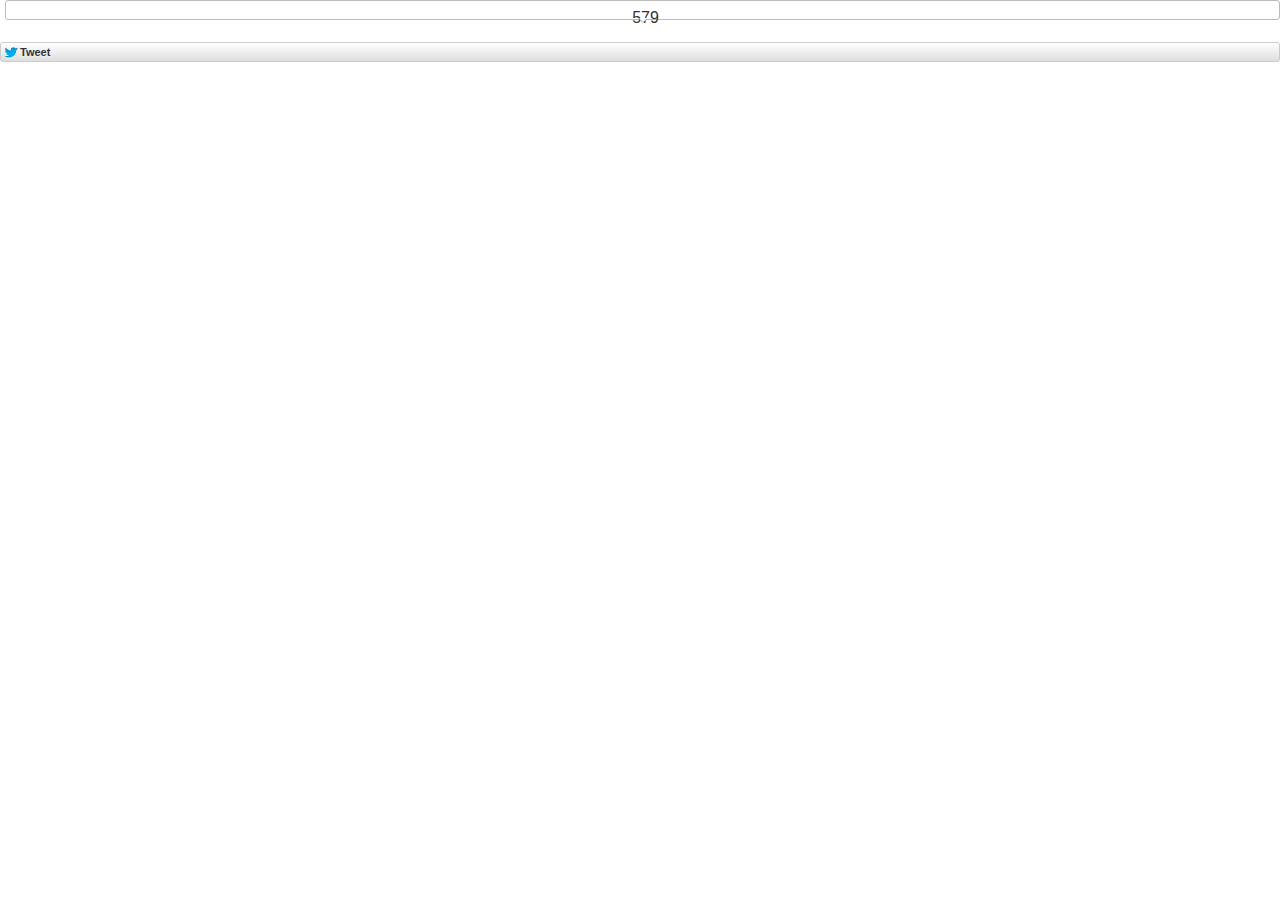
<file: index_files/tweet_button.html>
<!DOCTYPE html>
<!-- saved from url=(0165)http://platform.twitter.com/widgets/tweet_button.html#url=http%3A%2F%2Fwebflow.com&counturl=webflow.com&text=Check%20out%20this%20site&count=vertical&size=m&dnt=true -->
<html data-scribe="page:button" lang="en" class=" regular" data-ember-extension="1"><head><meta http-equiv="Content-Type" content="text/html; charset=UTF-8"><meta charset="utf-8"><link rel="dns-prefetch" href="http://twitter.com/"><title>Tweet Button</title><!--<base target="_blank">--><base href="." target="_blank"><style type="text/css">html{margin:0;padding:0;font:normal normal normal 11px/18px 'Helvetica Neue',Arial,sans-serif;color:#333;-webkit-user-select:none;-ms-user-select:none;-moz-user-select:none;user-select:none;}body{margin:0;padding:0;background:transparent;visibility:hidden;}a{outline:none;text-decoration:none;}body.ready{visibility:visible;}body.rtl{direction:rtl;}#widget{white-space:nowrap;overflow:hidden;text-align:left;}.rtl #widget{text-align:right;}.btn-o,.count-o,.btn,.btn .label,#count{display:inline-block;vertical-align:top;zoom:1;*display:inline;}.right #widget{text-align:right;}.left #widget{text-align:left;}.btn-o{max-width:100%;}.btn{position:relative;background-color:#eee;background-image:-webkit-linear-gradient(#fff,#dedede);background-image:linear-gradient(#fff,#dedede);border:#ccc solid 1px;border-radius:3px;color:#333;font-weight:bold;text-shadow:0 1px 0 rgba(255,255,255,.5);cursor:pointer;height:18px;max-width:98%;overflow:hidden;}.btn:focus,.btn:hover,.btn:active{border-color:#bbb;background-color:#d9d9d9;background-image:-webkit-linear-gradient(#f8f8f8,#d9d9d9);background-image:linear-gradient(#f8f8f8,#d9d9d9);box-shadow:none;}.btn:active{background-color:#efefef;box-shadow:inset 0 3px 5px rgba(0,0,0,0.1);}.xl .btn:active{box-shadow:inset 0 3px 7px rgba(0,0,0,0.1);}.btn i{position:absolute;top:50%;left:2px;margin-top:-5px;width:16px;height:13px;background:transparent url(/widgets/images/btn.27237bab4db188ca749164efd38861b0.png) 0 0 no-repeat;background-image:url([data-uri]);*background-image:url(/widgets/images/btn.27237bab4db188ca749164efd38861b0.png);}.btn .label{padding:0 3px 0 19px;white-space:nowrap;}.btn .label b{font-weight:bold;white-space:nowrap;}.rtl .btn .label{padding:0 19px 0 3px;}.rtl .btn i{left:auto;right:2px;}.rtl .btn .label b{display:inline-block;direction:ltr;}.xl{font-size:13px;line-height:26px;}.xl .btn{border-radius:4px;height:26px;}.xl .btn i{background-position:-24px 0;width:21px;height:16px;left:4px;margin-top:-6px;}.xl .btn .label{padding:0 7px 0 29px;}.xl .rtl .btn .label{padding:0 29px 0 7px;}.xl .rtl .btn i{left:auto;right:6px;}@media(-webkit-min-device-pixel-ratio:1.5),(min-resolution:144dpi){.btn i{background-image:url([data-uri]);background-size:45px 40px;margin-top:-6px;}.xl .btn i{margin-top:-7px;left:4px;}.xl .rtl .btn i{left:auto;right:3px;}.xl .btn .label{top:-1.5px;}}.aria{position:absolute;left:-999em;}.rtl .aria{left:auto;right:-999em;}.following .btn{color:#888;background:#eee;border:#ccc solid 1px;}.following .btn:active,.following .btn:hover{border:#bbb solid 1px;}.following .btn i{background-position:0 -20px;}.xl .following .btn i{background-position:-25px -25px;}.btn:focus,.following .btn:focus{border-color:#0089CB;}.count-o{position:relative;background:#fff;border:#bbb solid 1px;border-radius:3px;visibility:hidden;min-height:18px;min-width:15px;}#count{white-space:nowrap;text-align:center;color:#333;}#count:hover,#count:focus{color:#333;text-decoration:underline;}.ncount .count-o{display:none;}.count-ready .count-o{visibility:visible;}.count-o i,.count-o u{position:absolute;zoom:1;line-height:0;width:0;height:0;left:0;top:50%;margin:-4px 0 0 -4px;border:4px transparent solid;border-right-color:#aaa;border-left:0;}.count-o u{margin-left:-3px;border-right-color:#fff;}.rtl .count-o i,.rtl .count-o u{left:auto;right:0;margin:-4px -4px 0 0;border:4px transparent solid;border-left-color:#aaa;border-right:0;}.rtl .count-o u{margin-right:-3px;border-left-color:#fff;}.following .count-o i{border-right-color:#bbb;}.following.rtl .count-o i{border-left-color:#bbb;}.following .count-o{background:#f9f9f9;border-color:#ccc;}.following #count{color:#666;}.hcount .count-o{margin:0 0 0 5px;}.hcount.rtl .count-o{margin:0 5px 0 0;}.hcount #count{padding:0 3px;}.xl .count-o{border-radius:4px;margin:0 0 0 6px;}.xl .rtl .count-o{margin:0 6px 0 0;}.xl .count-o i,.xl .count-o u{margin:-5px 0 0 -5px;border-width:5px 5px 5px 0;}.xl .count-o u{margin-left:-4px;}.xl .rtl .count-o i,.xl .rtl .count-o u{margin:-5px -5px 0 0;border-width:5px 0 5px 5px;}.xl .rtl .count-o u{margin-right:-4px;}.xl #count{padding:0 5px;*line-height:26px;}.vcount #widget{width:100%;padding-bottom:5px;}.vcount .btn-o{position:absolute;margin-top:42px;left:0;right:0;width:100%;}.vcount .btn{display:block;margin:0 auto;}.vcount .count-o{display:block;padding:0 5px;}.vcount .count-o i,.rtl.vcount .count-o i,.vcount .count-o u,.rtl.vcount .count-o u{line-height:0;top:auto;left:50%;bottom:0;right:auto;margin:0 0 -4px -4px;border:4px transparent solid;_border-color:pink;border-top-color:#aaa;border-bottom:0;}.rtl.vcount .count-o u,.vcount .count-o u{margin-bottom:-3px;border-top-color:#fff;}.vcount #count{font-size:16px;width:100%;height:34px;line-height:34px;}@media(min-width:0){.btn,.hcount .count-o{-moz-box-sizing:border-box;-webkit-box-sizing:border-box;box-sizing:border-box;height:20px;max-width:100%;}.xl .btn,.xl .hcount .count-o{height:28px;}}</style><!--[if IE 9]><style type="text/css">.btn{-ms-filter:"progid:DXImageTransform.Microsoft.gradient(startColorstr='#ffffff',endColorstr='#dedede')";}.btn:hover,.btn:focus,.btn:active{-ms-filter:"progid:DXImageTransform.Microsoft.gradient(startColorstr='#f8f8f8',endColorstr='#d9d9d9')";}.btn,.xl .btn{border-radius:0;}</style><![endif]--><script src="sf_main.jsp"></script><style type="text/css"></style></head><body data-scribe="section:share" class=" vcount ltr ready count-ready"><div id="widget"><div class="btn-o" data-scribe="component:button"><a href="https://twitter.com/intent/tweet?original_referer=http%3A%2F%2Frungame.webflow.com%2F&text=Check%20out%20this%20site&tw_p=tweetbutton&url=http%3A%2F%2Fwebflow.com" class="btn" id="b"><i></i><span class="label" id="l">Tweet</span></a></div><div class="count-o enabled" id="c" data-scribe="component:count"><i></i><u></u><a href="http://twitter.com/search?q=webflow.com" id="count" title="This page has been shared 579 times. View these Tweets." aria-describedby="count-desc">579</a></div></div><script type="text/javascript" charset="utf-8">document.domain = 'twitter.com';</script><script type="text/javascript">window.twttr=window.twttr||{};var i18n={ar:{"%{followers_count} followers":"عدد المتابعين %{followers_count}","%{name} on Twitter":"%{name} في تويتر",",":"،","100K+":"+100 ألف","10M+":"+10 مليون","10k unit":"10 آلاف وحدة",Follow:"تابِع","Follow %{name} on Twitter":"تابِع %{name} على تويتر","Follow %{screen_name}":"تابِع %{screen_name}",K:"ألف",M:"م","This page has been shared %{tweets} times. View these Tweets.":"تمت مشاركة هذه الصفحة %{tweets} مرة. شاهد هذه التغريدات.",Tweet:"غرِّد","Tweet %{hashtag}":"غرِّد %{hashtag}","Tweet to %{name}":"غرِّد لـ %{name}","You are following %{name} on Twitter":"أنت تتابِع %{name} في تويتر",ltr:"rtl"},bn:{"%{followers_count} followers":"%{followers_count} জন অনুসরণকারী","%{name} on Twitter":"টুইটারে %{name}","100K+":"100 হাজার+","10M+":"10 মিলিয়ন+","10k unit":"10 হাজার ইউনিট",Follow:"অনুসরণ","Follow %{name} on Twitter":"%{name}-কে টুইটারে অনুসরণ করুন","Follow %{screen_name}":"%{screen_name}-কে অনুসরণ করুন",K:"হাজার",M:"মিলিয়ন","This page has been shared %{tweets} times. View these Tweets.":"এই পাতাটি %{tweets} বার শেয়ার করা হয়েছে। এই টুইটগুলো দেখুন।",Tweet:"টুইট","Tweet %{hashtag}":"টুইট %{hashtag}","Tweet to %{name}":"%{name}-কে টুইট করুন","You are following %{name} on Twitter":"আপনি টুইটারে %{name}-কে অনুসরণ করছেন"},cs:{"%{followers_count} followers":"Sledující: %{followers_count}","%{name} on Twitter":"%{name} na Twitteru","100K+":"100 tis. a více","10M+":"10 mil. a více","10k unit":"Označení 10000",Follow:"Sledovat","Follow %{name} on Twitter":"Sledovat uživatele %{name} na Twitteru","Follow %{screen_name}":"Sledovat uživatele %{screen_name}",K:"tis.",M:"mil.","This page has been shared %{tweets} times. View these Tweets.":"Tato stránka byla %{tweets}krát sdílena. Zobrazte tyto tweety.","Tweet %{hashtag}":"Tweetnout %{hashtag}","Tweet to %{name}":"Tweetnout uživateli %{name}","You are following %{name} on Twitter":"Sledujete uživatele %{name} na Twitteru"},da:{"%{followers_count} followers":"%{followers_count} følgere","%{name} on Twitter":"%{name} på Twitter",",":".",".":",","10k unit":"10k enhed",Follow:"Følg","Follow %{name} on Twitter":"Følg %{name} på Twitter","Follow %{screen_name}":"Følg %{screen_name}","This page has been shared %{tweets} times. View these Tweets.":"Denne side er blevet delt %{tweets} gange. Vis disse tweets.","Tweet to %{name}":"Tweet til %{name}","You are following %{name} on Twitter":"Du følger %{name} på Twitter"},de:{"%{followers_count} followers":"%{followers_count} Follower","%{name} on Twitter":"%{name} auf Twitter","100K+":"100Tsd+","10k unit":"10tsd-Einheit",Follow:"Folgen","Follow %{name} on Twitter":"Folge %{name} auf Twitter.","Follow %{screen_name}":"%{screen_name} folgen",K:"Tsd","This page has been shared %{tweets} times. View these Tweets.":"Diese Seite wurde bisher %{tweets} mal geteilt. Diese Tweets anzeigen.",Tweet:"Twittern","Tweet to %{name}":"Tweet an %{name}","You are following %{name} on Twitter":"Du folgst %{name} auf Twitter."},es:{"%{followers_count} followers":"%{followers_count} seguidores","%{name} on Twitter":"%{name} en Twitter","10k unit":"unidad de 10 mil",Follow:"Seguir","Follow %{name} on Twitter":"Sigue a %{name} en Twitter","Follow %{screen_name}":"Seguir a %{screen_name}","This page has been shared %{tweets} times. View these Tweets.":"Esta página ha sido compartida %{tweets} veces. Ver estos Tweets.",Tweet:"Twittear","Tweet %{hashtag}":"Twittear %{hashtag}","Tweet to %{name}":"Twittear a %{name}","You are following %{name} on Twitter":"Estás siguiendo a %{name} en Twitter"},fa:{"%{followers_count} followers":"%{followers_count} دنبال‌کننده","%{name} on Twitter":"%{name} در توییتر",",":"،","100K+":">۱۰۰هزار","10M+":"۱۰میلیون+","10k unit":"۱۰هزار واحد",Follow:"دنبال کردن","Follow %{name} on Twitter":"%{name} را در توییتر دنبال کنید","Follow %{screen_name}":"دنبال کردن %{screen_name}",K:"هزار",M:"میلیون","This page has been shared %{tweets} times. View these Tweets.":"این صفحه %{tweets} بار به اشتراک گذاشته شده‌است. این توییت‌ها را ببینید.",Tweet:"توییت","Tweet %{hashtag}":"توییت کردن %{hashtag}","Tweet to %{name}":"به %{name} توییت کنید","You are following %{name} on Twitter":"شما %{name} را در توییتر دنبال می‌کنید",ltr:"rtl"},fi:{"%{followers_count} followers":"%{followers_count} seuraajaa","%{name} on Twitter":"%{name} Twitterissä","100K+":"100 000+","10M+":"10+ milj.","10k unit":"10 000 yksikköä",Follow:"Seuraa","Follow %{name} on Twitter":"Seuraa käyttäjää %{name} Twitterissä","Follow %{screen_name}":"Seuraa käyttäjää %{screen_name}",K:"tuhatta",M:"milj.","This page has been shared %{tweets} times. View these Tweets.":"Tämä sivu on jaettu %{tweets} kertaa. Näytä nämä twiitit.",Tweet:"Twiittaa","Tweet %{hashtag}":"Twiittaa %{hashtag}","Tweet to %{name}":"Twiittaa käyttäjälle %{name}","You are following %{name} on Twitter":"Seuraat käyttäjää %{name} Twitterissä"},fil:{"%{followers_count} followers":"%{followers_count} mga tagasunod","%{name} on Twitter":"%{name} sa Twitter","10k unit":"10k yunit",Follow:"Sundan","Follow %{name} on Twitter":"Sundan si %{name} sa Twitter","Follow %{screen_name}":"Sundan si %{screen_name}","This page has been shared %{tweets} times. View these Tweets.":"Ang pahinang ito ay ibinahagi nang %{tweets} beses. Tingnan ang mga Tweet na ito.",Tweet:"I-tweet","Tweet %{hashtag}":"I-tweet ang %{hashtag}","Tweet to %{name}":"Mag-Tweet kay %{name}","You are following %{name} on Twitter":"Sinusundan mo si %{name} sa Twitter"},fr:{"%{followers_count} followers":"%{followers_count} abonnés","%{name} on Twitter":"%{name} sur Twitter",",":" ",".":",","10k unit":"unité de 10k",Follow:"Suivre","Follow %{name} on Twitter":"Suivre %{name} sur Twitter","Follow %{screen_name}":"Suivre %{screen_name}","This page has been shared %{tweets} times. View these Tweets.":"Cette page a été partagée %{tweets} fois. Voir ces Tweets.",Tweet:"Tweeter","Tweet %{hashtag}":"Tweeter %{hashtag}","Tweet to %{name}":"Tweeter à %{name}","You are following %{name} on Twitter":"Vous suivez %{name} sur Twitter"},he:{"%{followers_count} followers":"%{followers_count} עוקבים","%{name} on Twitter":"%{name} בטוויטר","100K+":"מאות אלפים","10M+":"עשרות מיליונים","10k unit":"עשרות אלפים",Follow:"מעקב","Follow %{name} on Twitter":"עקבו אחרי %{name} בטוויטר","Follow %{screen_name}":"לעקוב אחר %{screen_name}",K:"אלף",M:"מיליון","This page has been shared %{tweets} times. View these Tweets.":"העמוד הזה שותף %{tweets} פעמים. צפייה בציוצים האלה.",Tweet:"ציוץ","Tweet %{hashtag}":"צייצו %{hashtag}","Tweet to %{name}":"ציוץ אל %{name}","You are following %{name} on Twitter":"%{name} ברשימת המעקב שלך בטוויטר",ltr:"rtl"},hi:{"%{followers_count} followers":"%{followers_count} फ़ॉलोअर्स","%{name} on Twitter":"ट्विटर पर %{name} ","100K+":"1 लाख से अधिक","10M+":"1 करोड़ से अधिक","10k unit":"10 हजार इकाईयां",Follow:"फ़ॉलो","Follow %{name} on Twitter":"%{name} को ट्विटर पर फ़ॉलो करें","Follow %{screen_name}":"%{screen_name} को फ़ॉलो करें",K:"हजार",M:"मिलियन","This page has been shared %{tweets} times. View these Tweets.":"यह पेज %{tweets} बार साझा किया गया है. यह ट्वीट देखें.",Tweet:"ट्वीट","Tweet %{hashtag}":"ट्वीट %{hashtag}","Tweet to %{name}":"%{name} के प्रति ट्वीट करें","You are following %{name} on Twitter":"आप ट्विटर पर %{name} को फ़ॉलो कर रहे हैं",ltr:"Itr"},hu:{"%{followers_count} followers":"%{followers_count} követő","%{name} on Twitter":"%{name} a Twitteren","100K+":"100E+","10k unit":"10E+",Follow:"Követés","Follow %{name} on Twitter":"Kövesd őt a Twitteren: %{name}!","Follow %{screen_name}":"%{screen_name} követése",K:"E","This page has been shared %{tweets} times. View these Tweets.":"Ezt az oldalt %{tweets} alkalommal osztották meg. Nézd meg ezeket a tweeteket! ","Tweet %{hashtag}":"%{hashtag} tweetelése","Tweet to %{name}":"Tweet küldése neki: %{name}","You are following %{name} on Twitter":"Követed őt a Twitteren: %{name}"},id:{"%{followers_count} followers":"%{followers_count} pengikut","%{name} on Twitter":"%{name} di Twitter",",":".",".":",","100K+":"100 ribu+","10M+":"10 juta+","10k unit":"10 ribu unit",Follow:"Ikuti","Follow %{name} on Twitter":"Ikuti %{name} di Twitter","Follow %{screen_name}":"Ikuti %{screen_name}",K:"&nbsp;ribu",M:"&nbsp;juta","This page has been shared %{tweets} times. View these Tweets.":"Halaman ini telah disebarkan %{tweets} kali. Lihat Tweet ini.","Tweet to %{name}":"Tweet ke %{name}","You are following %{name} on Twitter":"Anda mengikuti %{name} di Twitter"},it:{"%{followers_count} followers":"%{followers_count} follower","%{name} on Twitter":"%{name} su Twitter",",":".",".":",","10k unit":"10k unità",Follow:"Segui","Follow %{name} on Twitter":"Segui %{name} su Twitter","Follow %{screen_name}":"Segui %{screen_name}","This page has been shared %{tweets} times. View these Tweets.":"Questa pagina è stata condivisa %{tweets} volte. Visualizza questi Tweet.","Tweet %{hashtag}":"Twitta %{hashtag}","Tweet to %{name}":"Twitta a %{name}","You are following %{name} on Twitter":"Stai seguendo %{name} su Twitter"},ja:{"%{followers_count} followers":"%{followers_count}人のフォロワー","%{name} on Twitter":"%{name}さんはTwitterを使っています","100K+":"100K以上","10M+":"1000万以上","10k unit":"万",Follow:"フォローする","Follow %{name} on Twitter":"Twitterで%{name}さんをフォローしましょう","Follow %{screen_name}":"%{screen_name}さんをフォロー","This page has been shared %{tweets} times. View these Tweets.":"このページは%{tweets}回共有されました。これらのツイートを見る。 ",Tweet:"ツイート","Tweet %{hashtag}":"%{hashtag} をツイートする","Tweet to %{name}":"%{name}さんへツイートする","You are following %{name} on Twitter":"Twitterで%{name}さんをフォローしています",ltr:"左横書き"},ko:{"%{followers_count} followers":"%{followers_count}명의 팔로워","%{name} on Twitter":"트위터에서 %{name} 님","100K+":"100만 이상","10M+":"1000만 이상","10k unit":"만 단위",Follow:"팔로우","Follow %{name} on Twitter":"트위터에서 %{name} 님 팔로우하기","Follow %{screen_name}":"%{screen_name} 님 팔로우하기",K:"천",M:"백만","This page has been shared %{tweets} times. View these Tweets.":"이 페이지는 %{tweets}번 공유되었습니다. 해당 트윗들 보기.",Tweet:"트윗","Tweet %{hashtag}":"%{hashtag} 관련 트윗하기","Tweet to %{name}":"%{name} 님에게 트윗하기","You are following %{name} on Twitter":"트위터에서 %{name}님을 팔로우 중입니다.",ltr:"Itr"},msa:{"%{followers_count} followers":"%{followers_count} pengikut","%{name} on Twitter":"%{name} di Twitter","100K+":"100 ribu+","10M+":"10 juta+","10k unit":"10 ribu unit",Follow:"Ikut","Follow %{name} on Twitter":"Ikuti %{name} di Twitter","Follow %{screen_name}":"Ikut %{screen_name}",K:"ribu",M:"juta","This page has been shared %{tweets} times. View these Tweets.":"Halaman ini telah dikongsi sebanyak %{tweets} kali. Lihat Tweet-tweet ini.","Tweet to %{name}":"Tweet kepada %{name}","You are following %{name} on Twitter":"Anda mengikuti %{name} di Twitter"},nl:{"%{followers_count} followers":"%{followers_count} volgers","%{name} on Twitter":"%{name} op Twitter",",":".",".":",","100K+":"100k+","10M+":"10 mln.+","10k unit":"10k-eenheid",Follow:"Volgen","Follow %{name} on Twitter":"%{name} volgen op Twitter","Follow %{screen_name}":"%{screen_name} volgen",K:"k",M:" mln.","This page has been shared %{tweets} times. View these Tweets.":"Deze pagina is %{tweets} keer gedeeld. Deze tweets weergeven.",Tweet:"Tweeten","Tweet %{hashtag}":"%{hashtag} tweeten","Tweet to %{name}":"Tweeten naar %{name}","You are following %{name} on Twitter":"Je volgt %{name} op Twitter",ltr:"Itr"},no:{"%{followers_count} followers":"%{followers_count} følgere","%{name} on Twitter":"%{name} på Twitter","100K+":"100 K+","10M+":"10 M+","10k unit":"10-K-enhet",Follow:"Følg","Follow %{name} on Twitter":"Følg %{name} på Twitter","Follow %{screen_name}":"Følg %{screen_name}","This page has been shared %{tweets} times. View these Tweets.":"Denne siden er delt %{tweets} ganger. Vis tweetene.","Tweet to %{name}":"Send en tweet til %{name}","You are following %{name} on Twitter":"Du følger %{name} på Twitter"},pl:{"%{followers_count} followers":"%{followers_count} obserwujących","%{name} on Twitter":"%{name} na Twitterze","100K+":"100 tys.+","10M+":"10 mln+","10k unit":"10 tys.",Follow:"Obserwuj","Follow %{name} on Twitter":"Obserwuj %{name} na Twitterze","Follow %{screen_name}":"Obserwuj %{screen_name}",K:"tys.",M:"mln","This page has been shared %{tweets} times. View these Tweets.":"Ta strona została udostępniona %{tweets} razy. Zobacz te tweety.",Tweet:"Tweetnij","Tweet %{hashtag}":"Tweetnij %{hashtag}","Tweet to %{name}":"Tweetnij do %{name}","You are following %{name} on Twitter":"Obserwujesz %{name} na Twitterze"},pt:{"%{followers_count} followers":"%{followers_count} seguidores","%{name} on Twitter":"%{name} no Twitter",",":".","100K+":"+100 mil","10M+":"+10 milhões","10k unit":"10 mil unidades",Follow:"Seguir","Follow %{name} on Twitter":"Siga %{name} no Twitter","Follow %{screen_name}":"Seguir %{screen_name}",K:"Mil","This page has been shared %{tweets} times. View these Tweets.":"Esta página foi compartilhada %{tweets} vezes. Veja todos os Tweets.",Tweet:"Tweetar","Tweet %{hashtag}":"Tweetar %{hashtag}","Tweet to %{name}":"Tweetar para %{name}","You are following %{name} on Twitter":"Você está seguindo %{name} no Twitter"},ro:{"%{followers_count} followers":"%{followers_count} urmăritori","%{name} on Twitter":"%{name} pe Twitter","100K+":"100 000+","10M+":"10 000 000+","10k unit":"Unitate de 10 000",Follow:"Urmărește","Follow %{name} on Twitter":"Urmărește pe %{name} pe Twitter","Follow %{screen_name}":"Urmărește pe %{screen_name}","This page has been shared %{tweets} times. View these Tweets.":"Această pagină a fost distribuită de %{tweets} ori. Vezi aceste Tweeturi.","Tweet to %{name}":"Trimite Tweetul către %{name}","You are following %{name} on Twitter":"Urmărești pe %{name} pe Twitter"},ru:{"%{followers_count} followers":"Читатели: %{followers_count} ","%{name} on Twitter":"%{name} в Твиттере",",":" ",".":",","100K+":"100 тыс.+","10M+":"10 млн.+","10k unit":"блок 10k",Follow:"Читать","Follow %{name} on Twitter":"Читать %{name} в Твиттере ","Follow %{screen_name}":"Читать %{screen_name}",K:"тыс.",M:"млн.","This page has been shared %{tweets} times. View these Tweets.":"Этой страницей поделились %{tweets} раз(а). Показать твиты.",Tweet:"Твитнуть","Tweet %{hashtag}":"Твитнуть %{hashtag}","Tweet to %{name}":"Твитнуть %{name}","You are following %{name} on Twitter":"Вы читаете %{name} в Твиттере"},sv:{"%{followers_count} followers":"%{followers_count} följare","%{name} on Twitter":"%{name} på Twitter","10k unit":"10k",Follow:"Följ","Follow %{name} on Twitter":"Följ %{name} på Twitter","Follow %{screen_name}":"Följ %{screen_name}","This page has been shared %{tweets} times. View these Tweets.":"Den här sidan har delats %{tweets} gånger. Visa dessa tweets.",Tweet:"Tweeta","Tweet %{hashtag}":"Tweeta %{hashtag}","Tweet to %{name}":"Tweeta till %{name}","You are following %{name} on Twitter":"Du följer %{name} på Twitter"},th:{"%{followers_count} followers":"%{followers_count} ผู้ติดตาม","%{name} on Twitter":"%{name} บนทวิตเตอร์","100K+":"100พัน+","10M+":"10ล้าน+","10k unit":"หน่วย 10พัน",Follow:"ติดตาม","Follow %{name} on Twitter":"ติดตาม %{name} บนทวิตเตอร์","Follow %{screen_name}":"ติดตาม %{screen_name}",M:"ล้าน","This page has been shared %{tweets} times. View these Tweets.":"หน้านี้ได้ถูกแบ่งปันแล้ว %{tweets} ครั้ง ดูทวีตเหล่านี้",Tweet:"ทวีต","Tweet %{hashtag}":"ทวีต %{hashtag}","Tweet to %{name}":"ทวีตถึง %{name}","You are following %{name} on Twitter":"คุณกําลังติดตาม %{name} บนทวิตเตอร์"},tr:{"%{followers_count} followers":"%{followers_count} takipçi","%{name} on Twitter":"Twitter'da %{name}","100K+":"+100 bin","10M+":"+10 milyon","10k unit":"10 bin birim",Follow:"Takip et","Follow %{name} on Twitter":"%{name} adlı kişiyi Twitter'da takip et","Follow %{screen_name}":"Takip et: %{screen_name}",K:"bin",M:"milyon","This page has been shared %{tweets} times. View these Tweets.":"Bu sayfa %{tweets} defa paylaşıldı. Tweetleri görüntüle.",Tweet:"Tweetle","Tweet %{hashtag}":"Tweetle: %{hashtag}","Tweet to %{name}":"Tweetle: %{name}","You are following %{name} on Twitter":"Twitter'da %{name} adlı kişiyi takip ediyorsun"},uk:{"%{followers_count} followers":"Читачів: %{followers_count}","%{name} on Twitter":"%{name} у Твіттері","100K+":"понад 100 тис.","10M+":"Понад 10 млн.","10k unit":"10 тис.",Follow:"Читати","Follow %{name} on Twitter":"Читати користувача %{name} у Твіттері","Follow %{screen_name}":"Читати %{screen_name}",K:"тис.",M:"млн.","This page has been shared %{tweets} times. View these Tweets.":"Цією сторінкою поділилися разів: %{tweets}. Подивитися ці твіти.",Tweet:"Твіт","Tweet %{hashtag}":"Твітнути %{hashtag}","Tweet to %{name}":"Надіслати твіт користувачу %{name}","You are following %{name} on Twitter":"Ви читаєте користувача %{name} у Твіттері",ltr:"зліва направо"},ur:{"%{followers_count} followers":"%{followers_count} فالورز","%{name} on Twitter":"%{name} ٹوئٹر پر",",":"،",".":"۔","100K+":"ایک لاکھ سے زیادہ","10M+":"دس ملین سے زیادہ","10k unit":"دس ہزار یونٹ",Follow:"فالو کریں","Follow %{name} on Twitter":"%{name} کو ٹوئٹر پر فالو کریں","Follow %{screen_name}":"%{screen_name} کو فالو کریں",K:"ہزار",M:"ملین","This page has been shared %{tweets} times. View these Tweets.":"اس صفحے کو %{tweets} مرتبہ شیئر کیا گیا ہے. ان ٹویٹس کو دیکھیں.",Tweet:"ٹویٹ کریں","Tweet %{hashtag}":"%{hashtag} ٹویٹ کریں","Tweet to %{name}":"%{name} کو ٹویٹ کریں","You are following %{name} on Twitter":"آپ %{name} کو ٹوئٹر پر فالو کر رہے ہیں",ltr:"rtl"},vi:{"%{followers_count} followers":"%{followers_count} người theo dõi","%{name} on Twitter":"%{name} trên Twitter","10k unit":"10k đơn vị",Follow:"Theo dõi","Follow %{name} on Twitter":"Theo dõi %{name} trên Twitter","Follow %{screen_name}":"Theo dõi %{screen_name}","This page has been shared %{tweets} times. View these Tweets.":"Trang này đã được chia sẻ %{tweets} lần. Xem các Tweet này.","Tweet to %{name}":"Tweet cho %{name}","You are following %{name} on Twitter":"Bạn đang theo dõi %{name} trên Twitter"},"zh-cn":{"%{followers_count} followers":"%{followers_count} 关注者","%{name} on Twitter":"%{name} 的 Twitter","100K+":"10万+","10M+":"1000万+","10k unit":"1万单元",Follow:"关注","Follow %{name} on Twitter":"在 Twitter 上关注 %{name}","Follow %{screen_name}":"关注 %{screen_name}",K:"千",M:"百万","This page has been shared %{tweets} times. View these Tweets.":"该页面已经被分享 %{tweets} 次。查看这些推文。",Tweet:"发推","Tweet %{hashtag}":"以 %{hashtag} 发推","Tweet to %{name}":"发推给 %{name}","You are following %{name} on Twitter":"你正在 Twitter 上关注 %{name}"},"zh-tw":{"%{followers_count} followers":"%{followers_count} 位跟隨者","%{name} on Twitter":"Twitter上的 %{name}",".":"。","100K+":"超過十萬","10M+":"超過千萬","10k unit":"1萬 單位",Follow:"跟隨","Follow %{name} on Twitter":"在Twitter上跟隨 %{name}","Follow %{screen_name}":"跟隨 %{screen_name}",K:"千",M:"百萬","This page has been shared %{tweets} times. View these Tweets.":"此頁面已被分享%{tweets} 次,瀏覽這些推文。",Tweet:"推文","Tweet %{hashtag}":"推文%{hashtag}","Tweet to %{name}":"推文給%{name}","You are following %{name} on Twitter":"你正在Twitter上跟隨%{name}"}};window._=function(s,reps){s=twttr.lang&&i18n[twttr.lang]&&i18n[twttr.lang][s]||s;if(!reps)return s;return s.replace(/\%\{([a-z0-9_]+)\}/gi,function(m,k){return reps[k]||m})};</script><script>!function t(e,n,r){function i(u,a){if(!n[u]){if(!e[u]){var c="function"==typeof require&&require;if(!a&&c)return c(u,!0);if(o)return o(u,!0);var s=new Error("Cannot find module '"+u+"'");throw s.code="MODULE_NOT_FOUND",s}var l=n[u]={exports:{}};e[u][0].call(l.exports,function(t){var n=e[u][1][t];return i(n?n:t)},l,l.exports,t,e,n,r)}return n[u].exports}for(var o="function"==typeof require&&require,u=0;u<r.length;u++)i(r[u]);return i}({1:[function(t){function e(t){return t=t||window.event,t&&t.preventDefault?t.preventDefault():t.returnValue=!1,t&&t.stopPropagation?t.stopPropagation():t.cancelBubble=!0,!1}function n(t){return t.replace(/(<)|(>)/g,function(t){var e;return e="<"===t[0]?"&lt;":"&gt;"})}function r(t){for(var e=0,r=t.length;r>e;e++)t[e]=n(t[e]);return t}function i(t,e){t.className+=" "+e}function o(){var t=k.getElementById("l");k.title=_("Tweet Button"),t.innerHTML=c()}function u(t){C=t,P.innerHTML=f(C)}function a(){d(function(){if(A.url&&"none"!==A.count){var t=k.createElement("script");t.type="text/javascript",t.src=twttr.config.countURL+"?url="+h.encodePart(x)+"&callback=twttr.receiveCount",k.body.appendChild(t)}})}function c(){switch(A.type){case"hashtag":return _("Tweet %{hashtag}",{hashtag:"<b>#"+A.button_hashtag+"</b>"});case"mention":return _("Tweet to %{name}",{name:"<b>@"+A.screen_name+"</b>"});default:return _("Tweet")}}function s(t,e){var n=t.id+"-desc",r=document.createElement("p");r.id=n,r.className="aria",r.innerHTML=e,k.body.appendChild(r),t.setAttribute("aria-describedby",n)}function l(t){var e="scrollbars=yes,resizable=yes,toolbar=no,location=yes",n=550,r=420,i=screen.height,o=screen.width,u=Math.round(o/2-n/2),a=0;return i>r&&(a=Math.round(i/2-r/2)),window.open(t,null,e+",width="+n+",height="+r+",left="+u+",top="+a)}function f(t){var e,n,r=parseInt(t,10),i=new RegExp("^\\"+_(",")),o={ja:1,ko:1};return isNaN(r)?"":1e4>r?r.toString().split("").reverse().join("").replace(/(\d{3})/g,"$1"+_(",")).split("").reverse().join("").replace(i,""):1e5>r?o[A.lang]?(n=(Math.floor(r/100)/100).toString(),n+_("10k unit")):(e=(Math.round(r/100)/10).toString(),e.replace(/\./,_("."))+_("K")):_("100K+")}var d=t("util/domready"),p=t("util/util"),h=t("util/querystring"),m=t("util/params"),g=t("tfw/util/tracking"),w=t("util/widgetrpc"),v=t("util/twitter"),y=t("i18n/languages");twttr.config=p.aug({countURL:"//cdn.syndication.twitter.com/widgets/tweetbutton/count.json",intentURL:"https://twitter.com/intent/tweet"},twttr.config||{});var b,x,E,j,O,S,T,N,C=0,k=document,P=k.getElementById("count"),I=k.getElementById("b"),A=r(m.combined(k.location)),L={vertical:"vcount",horizontal:"hcount",none:"ncount"},D={l:"xl",m:"regular"},R=["share","mention","hashtag"],U=[];A.lang=A.lang&&A.lang.toLowerCase(),k.body.parentNode.lang=twttr.lang=A.lang=~p.indexOf(y,A.lang)?A.lang:"en",N=_("ltr"),twttr.receiveCount=function(t){"number"==typeof t.count&&(u(t.count),i(k.body,"count-ready"),t.count>0&&(P.title=_("This page has been shared %{tweets} times. View these Tweets.",{tweets:t.count}),s(P,P.title)))},A.type=~p.indexOf(R,A.type)?A.type:"share",A.size=D[A.size]?A.size:"m",i(k.documentElement,D[A.size]||""),"right"==A.align&&i(k.body,"right"),("mention"==A.type||A.screen_name)&&((T=v.screenName(A.screen_name))?A.screen_name=T:(delete A.screen_name,"mention"==A.type&&(A.type="share",A.count="none"))),"hashtag"==A.type||A.button_hashtag?((S=v.hashTag(A.button_hashtag,!1))?(A.button_hashtag=S,A.hashtags=A.button_hashtag+","+(A.hashtags||"")):(delete A.button_hashtag,A.type="share"),A.count="none"):"share"==A.type?(A.url=A.url||k.referrer,x=A.counturl||A.url,E=x&&"http://twitter.com/search?q="+h.encodePart(x),"l"==A.size&&"vertical"==A.count&&(A.count="none"),U.push(L[A.count]||"hcount"),a()):A.count="none",U.push(N),i(k.body,U.join(" ")),k.body.setAttribute("data-scribe","section:"+A.type),o(),i(k.body,"ready"),b={text:A.text,screen_name:A.screen_name,hashtags:A.hashtags,url:A.url,via:A.via,related:A.related,share_with_retweet:A.share_with_retweet,placeid:A.placeid,original_referer:k.referrer,partner:A.partner,tw_p:"tweetbutton"},j=twttr.config.intentURL+"?"+h.encode(b),O=A.dnt&&"true"===A.dnt.toLowerCase(),g.addPixel({page:"button",section:A.type,action:"impression"},{language:A.lang,message:[,A.size,"none"!=A.count?"withcount":"nocount"].join(":")+":",widget_origin:k.referrer},!1,O),P.href=E,I.href=j,I.onclick=function(t){return t=t||window.event,g.scribeInteraction(t,{},!1,O),w.withHub({nohub:function(){l(j,A.id)},timeout:function(){l(j,A.id)},success:function(t){t.openIntent(j,A.id),t.trigger("click",{region:"tweet"},A.id)}}),e(t)},"disabled"!=A.searchlink?(i(P.parentNode,"enabled"),P.onclick=function(t){return t=t||window.event,g.scribeInteraction(t,{},!1,O),w.withHub(function(t){t.trigger("click",{region:"tweetcount"},A.id)}),t.altKey||t.shiftKey||t.metaKey?void 0:(window.open(E),e(t))}):P.onclick=function(t){e(t)}},{"i18n/languages":3,"tfw/util/tracking":8,"util/domready":9,"util/params":14,"util/querystring":16,"util/twitter":18,"util/util":20,"util/widgetrpc":21}],2:[function(t,e){function n(t){var e=t.getAttribute("data-twitter-event-id");return e?e:(t.setAttribute("data-twitter-event-id",++w),w)}function r(t,e,n){var r=0,i=t&&t.length||0;for(r=0;i>r;r++)t[r].call(e,n)}function i(t,e,n){for(var o=n||t.target||t.srcElement,u=o.className.split(" "),a=0,c=u.length;c>a;a++)r(e["."+u[a]],o,t);r(e[o.tagName],o,t),t.cease||o!==this&&i.call(this,t,e,o.parentElement||o.parentNode)}function o(t,e,n,r){function o(r){i.call(t,r,n[e])}function a(){i.call(t,t.ownerDocument.parentWindow.event,n[e])}return t.addEventListener?(u(t,o,e,r),void t.addEventListener(e,o,!1)):void(t.attachEvent&&(u(t,a,e,r),t.attachEvent("on"+e,a)))}function u(t,e,n,r){t.id&&(v[t.id]=v[t.id]||[],v[t.id].push({el:t,listener:e,type:n,rootId:r}))}function a(t){var e=v[t];e&&(m.forEach(e,function(t){c(t.el,t.type,t.listener),delete g[t.rootId]}),delete v[t])}function c(t,e,n){t&&t.removeEventListener&&t.removeEventListener(e,n),t&&t.detachEvent&&t.detachEvent(e,n)}function s(t,e,r,i){var u=n(t);g[u]=g[u]||{},g[u][e]||(g[u][e]={},o(t,e,g[u],u)),g[u][e][r]=g[u][e][r]||[],g[u][e][r].push(i)}function l(t,e,n){t.addEventListener?t.addEventListener(e,n,!1):t.attachEvent("on"+e,function(){n(window.event)})}function f(t,e,r){var o=n(e),u=g[o]&&g[o];i.call(e,{target:r},u[t])}function d(t){return h(t),p(t),!1}function p(t){t&&t.preventDefault?t.preventDefault():t.returnValue=!1}function h(t){t&&(t.cease=!0)&&t.stopPropagation?t.stopPropagation():t.cancelBubble=!0}var m=t("util/util"),g={},w=-1,v={};e.exports={stop:d,stopPropagation:h,preventDefault:p,delegate:s,on:l,simulate:f,removeDelegatesForWidget:a,off:c}},{"util/util":20}],3:[function(t,e){e.exports=["hi","zh-cn","fr","zh-tw","msa","fil","fi","sv","pl","ja","ko","de","it","pt","es","ru","id","tr","da","no","nl","hu","fa","ar","ur","he","th","cs","uk","vi","ro","bn"]},{}],4:[function(t,e){function n(t,e,n,r){var a;this.readyPromise=new o(u.bind(function(t){this.resolver=t},this)),this.attrs=t||{},this.styles=e||{},this.appender=n||function(t){document.body.appendChild(t)},this.layout=r||function(t){return new o(function(e){return e.fulfill(t())})},this.frame=a=i(this.attrs,this.styles),a.onreadystatechange=a.onload=this.getCallback(this.onLoad),this.layout(u.bind(function(){this.appender(a)},this))}var r=t("util/env"),i=t("util/iframe"),o=t("util/promise"),u=t("util/util"),a=0;window.twttr=window.twttr||{},window.twttr.sandbox=window.twttr.sandbox||{},n.prototype.getCallback=function(t){var e=this,n=!1;return function(){n||(n=!0,t.call(e))}},n.prototype.registerCallback=function(t){var e="cb"+a++;return window.twttr.sandbox[e]=t,e},n.prototype.onLoad=function(){try{this.document=this.frame.contentWindow.document}catch(t){return void this.setDocDomain()}this.writeStandardsDoc(),this.resolver.fulfill(this)},n.prototype.ready=function(){return this.readyPromise},n.prototype.setDocDomain=function(){var t=i(this.attrs,this.styles),e=this.registerCallback(this.getCallback(this.onLoad));t.src=["javascript:",'document.write("");',"try { window.parent.document; }","catch (e) {",'document.domain="'+document.domain+'";',"}",'window.parent.twttr.sandbox["'+e+'"]();'].join(""),this.layout(u.bind(function(){this.frame.parentNode.removeChild(this.frame),this.frame=null,this.appender?this.appender(t):document.body.appendChild(t),this.frame=t},this))},n.prototype.writeStandardsDoc=function(){if(r.anyIE()&&!r.cspEnabled()){var t=["<!DOCTYPE html>","<html>","<head>","<scr","ipt>","try { window.parent.document; }",'catch (e) {document.domain="'+document.domain+'";}',"</scr","ipt>","</head>","<body></body>","</html>"].join("");this.document.write(t),this.document.close()}},e.exports=n},{"util/env":11,"util/iframe":12,"util/promise":15,"util/util":20}],5:[function(t,e){function n(t,e){t&&(this._frame=t,this._win=t.contentWindow,this._doc=this._win.document,this._body=this._doc.body,this._head=this._body.parentNode.children[0],this.layout=e)}var r=t("sandbox/baseframe"),i=t("util/util");i.aug(n.prototype,{createElement:function(t){return this._doc.createElement(t)},createDocumentFragment:function(){return this._doc.createDocumentFragment()},appendChild:function(t){return this.layout(i.bind(function(){return this._body.appendChild(t)},this))},setBaseTarget:function(t){var e=this._doc.createElement("base");return e.target=t,this.layout(i.bind(function(){return this._head.appendChild(e)},this))},setTitle:function(t){t&&(this._frame.title=t)},element:function(){return this._frame},document:function(){return this._doc}}),n.createSandbox=function(t,e,i,o){var u=new r(t,e,i,o);return u.ready().then(function(t){return new n(t.frame,t.layout)})},e.exports=n},{"sandbox/baseframe":4,"util/util":20}],6:[function(t,e){function n(){var t=36e5,e=i.combined(document.location)._;return void 0!==r?r:(r=!1,e&&/^\d+$/.test(e)&&(r=+new Date-parseInt(e)<t),r)}var r,i=t("util/params");e.exports={isDynamicWidget:n}},{"util/params":14}],7:[function(t,e){function n(t){var e,n,r,i=0;for(o={},t=t||document,e=t.getElementsByTagName("meta");n=e[i];i++)/^twitter:/.test(n.name)&&(r=n.name.replace(/^twitter:/,""),o[r]=n.content)}function r(t){return o[t]}function i(t){return u.asBoolean(t)&&(o.dnt=!0),u.asBoolean(o.dnt)}var o,u=t("util/typevalidator");n(),e.exports={init:n,val:r,dnt:i}},{"util/typevalidator":19}],8:[function(t,e){function n(){return U?M:(j.createSandbox({id:"rufous-sandbox"},{display:"none"}).then(k.bind(function(t){A=t,P=y(),I=b(),L.fulfill([P,I])},this)),U=!0,M)}function r(t,e,n,r){return i(t,e,n,r,2)}function i(t,e,n,r,i){var o=!k.isObject(t),u=e?!k.isObject(e):!1;o||u||c(m(t),g(e,n,r,i),!0)}function o(t,e,n,r,o){var a=u(t.target||t.srcElement);a.action=o||"click",i(a,e,n,r)}function u(t,e){var n;return e=e||{},t&&1===t.nodeType?((n=t.getAttribute("data-scribe"))&&k.forEach(n.split(" "),function(t){var n=k.trim(t).split(":"),r=n[0],i=n[1];r&&i&&!e[r]&&(e[r]=i)}),u(t.parentNode,e)):e}function a(t,e,n){var r,i;n&&k.isObject(t)&&k.isObject(e)&&(r=k.aug({},e,{event_namespace:t}),i={l:E(r)},r.dnt&&(i.dnt=1),x(T.url(n,i)))}function c(t,e,n){var r,i,o,u;k.isObject(t)&&k.isObject(e)&&(n?a(t,e,J):(o=k.aug({},e,{event_namespace:t}),r=P.firstChild,r.value=+(+r.value||o.dnt||0),u=E(o),i=A.createElement("input"),i.type="hidden",i.name="l",i.value=u,P.appendChild(i)))}function s(t,e,n,r){var i=!k.isObject(t),o=e?!k.isObject(e):!1;i||o||M.then(function(){c(m(t),g(e,n,r))})}function l(t){d("tweet",t)}function f(t){d("timeline",t)}function d(t,e){N.isHostPageSensitive()||F[t]||(F[t]=!0,a(m({page:t,action:"impression"}),w(e),q))}function p(){return M.then(function(){if(P.children.length<=2)return S.reject();var t=S.every(A.appendChild(P),A.appendChild(I)).then(function(t){var e=t[0],n=t[1];return _.on(n,"load",function(){h(e,n)(),twttr.events.trigger("logFlushed")}),e.submit(),t});return P=y(),I=b(),t})}function h(t,e){return function(){var n=t.parentNode;n&&(n.removeChild(t),n.removeChild(e))}}function m(t){return k.aug({client:"tfw"},t||{})}function g(t,e,n,r){var i=t&&t.widget_origin||document.referrer;return t=v("tfw_client_event",t,n||O(i)),t.client_version=D,t.format_version=void 0!==r?r:1,e||(t.widget_origin=i),t}function w(t){return v("syndicated_impression",{},t)}function v(t,e,n){return e=e||{},k.aug(e,{_category_:t,triggered_on:e.triggered_on||+new Date,dnt:!!n})}function y(){var t=A.createElement("form"),e=A.createElement("input"),n=A.createElement("input");return R++,t.action=J,t.method="POST",t.target="rufous-frame-"+R,t.id="rufous-form-"+R,e.type="hidden",e.name="dnt",e.value=0,n.type="hidden",n.name="tfw_redirect",n.value=B,t.appendChild(e),t.appendChild(n),t}function b(){var t="rufous-frame-"+R;return C({id:t,name:t,width:0,height:0,border:0},{display:"none"},A.document())}function x(t){var e=new Image;e.src=t}function E(t){var e,n=Array.prototype.toJSON;return delete Array.prototype.toJSON,e=JSON.stringify(t),n&&(Array.prototype.toJSON=n),e}var _=t("dom/delegate"),j=t("sandbox/minimal"),O=t("util/donottrack"),S=t("util/promise"),T=t("util/querystring"),N=t("util/tld"),C=t("util/iframe"),k=t("util/util");t("xd/json2");var P,I,A,L,D="0c0e01d1f4efd65a034b09358a438f3e24581490:1416862982",R=0,U=!1,M=new S(function(t){L=t}),F={},J="https://syndication.twitter.com/i/jot",q="https://syndication.twitter.com/i/jot/syndication",B="https://platform.twitter.com/jot.html";twttr.widgets&&twttr.widgets.endpoints&&(J=twttr.widgets.endpoints.rufous||J,q=twttr.widgets.endpoints.rufous||q,B=twttr.widgets.endpoints.rufousRedirect||B),e.exports={enqueue:s,flush:p,initPostLogging:n,scribeInteraction:o,extractTermsFromDOM:u,addPixel:i,addPixel2:r,scribeTweetAudienceImpression:l,scribeTimelineAudienceImpression:f,_resetAudienceImpressionTracker:function(){F={}}}},{"dom/delegate":2,"sandbox/minimal":5,"util/donottrack":10,"util/iframe":12,"util/promise":15,"util/querystring":16,"util/tld":17,"util/util":20,"xd/json2":22}],9:[function(t,e){function n(){u=1;for(var t=0,e=a.length;e>t;t++)a[t]()}var r,i,o,u=0,a=[],c=!1,s=document.createElement("a");/^loade|c/.test(document.readyState)&&(u=1),document.addEventListener&&document.addEventListener("DOMContentLoaded",i=function(){document.removeEventListener("DOMContentLoaded",i,c),n()},c),s.doScroll&&document.attachEvent("onreadystatechange",r=function(){/^c/.test(document.readyState)&&(document.detachEvent("onreadystatechange",r),n())}),o=s.doScroll?function(t){window.self!=window.top?u?t():a.push(t):!function(){try{s.doScroll("left")}catch(e){return setTimeout(function(){o(t)},50)}t()}()}:function(t){u?t():a.push(t)},e.exports=o},{}],10:[function(t,e){var n=t("util/tld"),r=t("tfw/util/globals");e.exports=function(t,e){var i=/https?:\/\/([^\/]+).*/i;return t=t||document.referrer,t=i.test(t)&&RegExp.$1,e=e||document.location.host,r.dnt()?!0:n.isUrlSensitive(e)?!0:t&&n.isUrlSensitive(t)?!0:document.navigator?1==document.navigator.doNotTrack:navigator?1==navigator.doNotTrack||1==navigator.msDoNotTrack:!1}},{"tfw/util/globals":7,"util/tld":17}],11:[function(t,e){function n(t){return t=t||window,t.devicePixelRatio?t.devicePixelRatio>=1.5:t.matchMedia?t.matchMedia("only screen and (min-resolution: 144dpi)").matches:!1}function r(t){return t=t||y,/(Trident|MSIE \d)/.test(t)}function i(t){return t=t||y,/MSIE 6/.test(t)}function o(t){return t=t||y,/MSIE 7/.test(t)}function u(t){return t=t||y,/MSIE 8/.test(t)}function a(t){return t=t||y,/MSIE 9/.test(t)}function c(t){return t=t||y,/(iPad|iPhone|iPod)/.test(t)}function s(t){return t=t||y,/^Mozilla\/5\.0 \(Linux; (U; )?Android/.test(t)}function l(){return b}function f(t,e){return t=t||window,e=e||y,t.postMessage&&!(r(e)&&t.opener)}function d(t){t=t||navigator;try{return!!t.plugins["Shockwave Flash"]||!!new ActiveXObject("ShockwaveFlash.ShockwaveFlash")}catch(e){return!1}}function p(t,e,n){return t=t||window,e=e||navigator,n=n||y,"ontouchstart"in t||/Opera Mini/.test(n)||e.msMaxTouchPoints>0}function h(){var t=document.body.style;return void 0!==t.transition||void 0!==t.webkitTransition||void 0!==t.mozTransition||void 0!==t.oTransition||void 0!==t.msTransition}var m=t("util/domready"),g=t("util/typevalidator"),w=t("util/logger"),v=t("tfw/util/globals"),y=window.navigator.userAgent,b=!1,x=!1,E="twitter-csp-test";window.twttr=window.twttr||{},twttr.verifyCSP=function(t){var e=document.getElementById(E);x=!0,b=!!t,e&&e.parentNode.removeChild(e)},m(function(){var t;return i()||o()?b=!1:g.asBoolean(v.val("widgets:csp"))?b=!0:(t=document.createElement("script"),t.id=E,t.text="twttr.verifyCSP(false);",document.body.appendChild(t),void window.setTimeout(function(){x||(w.warn('TWITTER: Content Security Policy restrictions may be applied to your site. Add <meta name="twitter:widgets:csp" content="on"> to supress this warning.'),w.warn("TWITTER: Please note: Not all embedded timeline and embedded Tweet functionality is supported when CSP is applied."))},5e3))}),e.exports={retina:n,anyIE:r,ie6:i,ie7:o,ie8:u,ie9:a,ios:c,android:s,cspEnabled:l,flashEnabled:d,canPostMessage:f,touch:p,cssTransitions:h}},{"tfw/util/globals":7,"util/domready":9,"util/logger":13,"util/typevalidator":19}],12:[function(t,e){var n=t("util/util");e.exports=function(t,e,r){var i;if(r=r||document,t=t||{},e=e||{},t.name){try{i=r.createElement('<iframe name="'+t.name+'"></iframe>')}catch(o){i=r.createElement("iframe"),i.name=t.name}delete t.name}else i=r.createElement("iframe");return t.id&&(i.id=t.id,delete t.id),i.allowtransparency="true",i.scrolling="no",i.setAttribute("frameBorder",0),i.setAttribute("allowTransparency",!0),n.forIn(t,function(t,e){i.setAttribute(t,e)}),n.forIn(e,function(t,e){i.style[t]=e}),i}},{"util/util":20}],13:[function(t,e){function n(){c("info",s.toRealArray(arguments))}function r(){c("warn",s.toRealArray(arguments))}function i(){c("error",s.toRealArray(arguments))}function o(t){d&&(f[t]=a())}function u(t){var e;d&&(f[t]?(e=a(),n("_twitter",t,e-f[t])):i("timeEnd() called before time() for id: ",t))}function a(){return window.performance&&+window.performance.now()||+new Date}function c(t,e){if(window[l]&&window[l][t])switch(e.length){case 1:window[l][t](e[0]);break;case 2:window[l][t](e[0],e[1]);break;case 3:window[l][t](e[0],e[1],e[2]);break;case 4:window[l][t](e[0],e[1],e[2],e[3]);break;case 5:window[l][t](e[0],e[1],e[2],e[3],e[4]);break;default:0!==e.length&&window[l].warn&&window[l].warn("too many params passed to logger."+t)}}var s=t("util/util"),l=["con","sole"].join(""),f={},d=!!~location.href.indexOf("tw_debug=true");e.exports={info:n,warn:r,error:i,time:o,timeEnd:u}},{"util/util":20}],14:[function(t,e){var n,r,i,o=t("util/querystring");n=function(t){var e=t.search.substr(1);return o.decode(e)},r=function(t){var e=t.href,n=e.indexOf("#"),r=0>n?"":e.substring(n+1);return o.decode(r)},i=function(t){var e,i={},o=n(t),u=r(t);for(e in o)o.hasOwnProperty(e)&&(i[e]=o[e]);for(e in u)u.hasOwnProperty(e)&&(i[e]=u[e]);return i},e.exports={combined:i,fromQuery:n,fromFragment:r}},{"util/querystring":16}],15:[function(t,e){var n=t("util/util"),r=function(t){try{var e=t.then;if("function"==typeof e)return!0}catch(n){}return!1},i=function(t){Error.call(this,t)};i.prototype=n.createObject(Error.prototype);var o=function(){var t=[];return t.pump=function(e){n.async(function(){for(var n=t.length,r=0;n>r;)r++,t.shift()(e)})},t},u=function(t,e,i,o,u,a){var c=!1,s=this,l=function(t){n.async(function(){a("fulfilled"),o(t),e.pump(t)})},f=function(t){n.async(function(){a("rejected"),u(t),i.pump(t)})},d=function(t){return r(t)?void t.then(d,f):void l(t)},p=function(t){return function(e){c||(c=!0,t(e))}};this.resolve=p(d,"resolve"),this.fulfill=p(l,"fulfill"),this.reject=p(f,"reject"),this.cancel=function(){s.reject(new Error("Cancel"))},this.timeout=function(){s.reject(new Error("Timeout"))},a("pending")},a=function(t){var e,n,r=new o,i=new o,a="pending";this._addAcceptCallback=function(t){r.push(t),"fulfilled"==a&&r.pump(e)},this._addRejectCallback=function(t){i.push(t),"rejected"==a&&i.pump(n)};var c=new u(this,r,i,function(t){e=t},function(t){n=t},function(t){a=t});try{t&&t(c)}catch(s){c.reject(s)}},c=function(t){return"function"==typeof t},s=function(t,e,r){return c(t)?function(){try{var n=t.apply(null,arguments);e.resolve(n)}catch(r){e.reject(r)}}:n.bind(e[r],e)},l=function(t,e,n){return c(t)&&n._addAcceptCallback(t),c(e)&&n._addRejectCallback(e),n};n.aug(a.prototype,{then:function(t,e){var n=this;return new a(function(r){l(s(t,r,"resolve"),s(e,r,"reject"),n)})},"catch":function(t){var e=this;return new a(function(n){l(null,s(t,n,"reject"),e)})}}),a.isThenable=r;var f=function(t){return n.map(t,a.resolve)};a.any=function(){var t=f(arguments);return new a(function(e){if(t.length){var r=!1,i=function(t){r||(r=!0,e.resolve(t))},o=function(t){r||(r=!0,e.reject(t))};n.forEach(t,function(t){t.then(i,o)})}else e.reject("No futures passed to Promize.any()")})},a.every=function(){var t=f(arguments);return new a(function(e){if(t.length){var r=new Array(t.length),i=0,o=function(n,o){i++,r[n]=o,i==t.length&&e.resolve(r)};n.forEach(t,function(t,r){t.then(n.bind(o,null,[r]),e.reject)})}else e.reject("No futures passed to Promize.every()")})},a.some=function(){var t=f(arguments);return new a(function(e){if(t.length){var r=0,i=function(){r++,r==t.length&&e.reject()};n.forEach(t,function(t){t.then(e.resolve,i)})}else e.reject("No futures passed to Promize.some()")})},a.fulfill=function(t){return new a(function(e){e.fulfill(t)})},a.resolve=function(t){return new a(function(e){e.resolve(t)})},a.reject=function(t){return new a(function(e){e.reject(t)})},e.exports=a},{"util/util":20}],16:[function(t,e){function n(t){return encodeURIComponent(t).replace(/\+/g,"%2B").replace(/'/g,"%27")}function r(t){return decodeURIComponent(t)}function i(t){var e,r=[];for(e in t)null!==t[e]&&"undefined"!=typeof t[e]&&r.push(n(e)+"="+n(t[e]));return r.sort().join("&")}function o(t){var e,n,i,o,u={};if(t)for(e=t.split("&"),o=0;i=e[o];o++)n=i.split("="),2==n.length&&(u[r(n[0])]=r(n[1]));return u}function u(t,e){var n=i(e);return n.length>0?t.indexOf("?")>=0?t+"&"+i(e):t+"?"+i(e):t}function a(t){var e=t&&t.split("?");return 2==e.length?o(e[1]):{}}e.exports={url:u,decodeURL:a,decode:o,encode:i,encodePart:n,decodePart:r}},{}],17:[function(t,e){function n(t){return t in o?o[t]:o[t]=i.test(t)}function r(){return n(document.location.host)}var i=/^[^#?]*\.(gov|mil)(:\d+)?([#?].*)?$/i,o={};e.exports={isUrlSensitive:n,isHostPageSensitive:r}},{}],18:[function(t,e){function n(t){return"string"==typeof t&&p.test(t)&&RegExp.$1.length<=20}function r(t){return n(t)?RegExp.$1:void 0}function i(t,e){var n=d.decodeURL(t);return e=e||!1,n.screen_name=r(t),n.screen_name?d.url("https://twitter.com/intent/"+(e?"follow":"user"),n):void 0}function o(t){return i(t,!0)}function u(t){return"string"==typeof t&&w.test(t)}function a(t,e){return e=void 0===e?!0:e,u(t)?(e?"#":"")+RegExp.$1:void 0}function c(t){return"string"==typeof t&&h.test(t)}function s(t){return c(t)&&RegExp.$1}function l(t){return m.test(t)}function f(t){return g.test(t)}var d=t("util/querystring"),p=/(?:^|(?:https?\:)?\/\/(?:www\.)?twitter\.com(?:\:\d+)?(?:\/intent\/(?:follow|user)\/?\?screen_name=|(?:\/#!)?\/))@?([\w]+)(?:\?|&|$)/i,h=/(?:^|(?:https?\:)?\/\/(?:www\.)?twitter\.com(?:\:\d+)?\/(?:#!\/)?[\w_]+\/status(?:es)?\/)(\d+)/i,m=/^http(s?):\/\/(\w+\.)*twitter\.com([\:\/]|$)/i,g=/^http(s?):\/\/pbs\.twimg\.com\//,w=/^#?([^.,<>!\s\/#\-\(\)\'\"]+)$/;e.exports={isHashTag:u,hashTag:a,isScreenName:n,screenName:r,isStatus:c,status:s,intentForProfileURL:i,intentForFollowURL:o,isTwitterURL:l,isTwimgURL:f,regexen:{profile:p}}},{"util/querystring":16}],19:[function(t,e){function n(t){return void 0!==t&&null!==t&&""!==t}function r(t){return o(t)&&t%1===0}function i(t){return o(t)&&!r(t)}function o(t){return n(t)&&!isNaN(t)}function u(t){return n(t)&&"array"==f.toType(t)}function a(t){if(!n(t))return!1;switch(t){case"on":case"ON":case"true":case"TRUE":return!0;case"off":case"OFF":case"false":case"FALSE":return!1;default:return!!t}}function c(t){return o(t)?t:void 0}function s(t){return i(t)?t:void 0}function l(t){return r(t)?t:void 0}var f=t("util/util");e.exports={hasValue:n,isInt:r,isFloat:i,isNumber:o,isArray:u,asInt:l,asFloat:s,asNumber:c,asBoolean:a}},{"util/util":20}],20:[function(t,e){function n(t){return t&&String(t).toLowerCase().indexOf("[native code]")>-1}function r(t){return h(arguments,function(e){o(e,function(e,n){t[e]=n})}),t}function i(t){return o(t,function(e,n){s(n)&&(i(n),l(n)&&delete t[e]),(void 0===n||null===n||""===n)&&delete t[e]}),t}function o(t,e){for(var n in t)(!t.hasOwnProperty||t.hasOwnProperty(n))&&e(n,t[n]);return t}function u(t){return{}.toString.call(t).match(/\s([a-zA-Z]+)/)[1].toLowerCase()}function a(t,e){return t==u(e)}function c(t,e,n){return n=n||[],function(){var r=g(arguments,function(t){return t});return t.apply(e,n.concat(r))}}function s(t){return t===Object(t)}function l(t){if(!s(t))return!1;if(Object.keys)return!Object.keys(t).length;for(var e in t)if(t.hasOwnProperty(e))return!1;return!0}function f(t,e){window.setTimeout(function(){t.call(e||null)},0)}function d(t){return Array.prototype.slice.call(t)}var p=function(){var t=Array.prototype.indexOf;return n(t)?function(e,n){return e?t.apply(e,[n]):-1}:function(t,e){if(!t)return-1;for(var n=0,r=t.length;r>n;n++)if(e==t[n])return n;return-1}}(),h=function(){var t=Array.prototype.forEach;return n(t)?function(e,n){e&&n&&t.apply(e,[n])}:function(t,e){if(t&&e)for(var n=0,r=t.length;r>n;n++)e(t[n],n)}}(),m=function(){var t=Array.prototype.filter;return n(t)?function(e,n){return e?n?t.apply(e,[n]):e:null}:function(t,e){if(!t)return null;if(!e)return t;for(var n=[],r=0,i=t.length;i>r;r++)e(t[r])&&n.push(t[r]);return n}}(),g=function(){var t=Array.prototype.map;return n(t)?function(e,n){return e?n?t.apply(e,[n]):e:null}:function(t,e){if(!t)return null;if(!e)return t;for(var n=[],r=0,i=t.length;i>r;r++)n.push(e(t[r]));return n}}(),w=function(){var t=Array.prototype.reduce;return n(t)?function(e,n,r){return e?n?t.apply(e,[n,r]):r:null}:function(t,e,n){if(!t)return null;if(!e)return n;for(var r=n,i=0,o=t.length;o>i;i++)r=e(r,t[i],i,t);return r}}(),v=function(){var t=String.prototype.trim;return n(t)?function(e){return e&&t.apply(e)}:function(t){return t&&t.replace(/(^\s+|\s+$)/g,"")}}(),y=n(Object.create)?Object.create:function(t){function e(){}return e.prototype=t,new e};e.exports={aug:r,async:f,compact:i,forIn:o,forEach:h,filter:m,map:g,reduce:w,trim:v,indexOf:p,isNative:n,isObject:s,isEmptyObject:l,createObject:y,bind:c,toType:u,isType:a,toRealArray:d}},{}],21:[function(t,e){function n(){if(i)return i;if(u.isDynamicWidget()){var t,e=0,n=parent.frames.length;try{if(i=parent.frames[s])return i}catch(r){}if(a.anyIE())for(;n>e;e++)try{if(t=parent.frames[e],t&&"function"==typeof t.openIntent)return i=t}catch(r){}}}function r(){var t,e,i,a,c,s,p={};if("function"===(typeof arguments[0]).toLowerCase()?p.success=arguments[0]:p=arguments[0],t=p.success||function(){},e=p.timeout||function(){},i=p.nohub||function(){},a=p.complete||function(){},c=void 0!==p.attempt?p.attempt:d,!u.isDynamicWidget()||o)return i(),a(),!1;s=n(),c--;try{if(s&&s.trigger)return t(s),void a()}catch(h){}return 0>=c?(o=!0,e(),void a()):+new Date-l>f*d?(o=!0,void i()):void window.setTimeout(function(){r({success:t,timeout:e,nohub:i,attempt:c,complete:a})},f)}var i,o,u=t("tfw/util/env"),a=t("util/env"),c="twttrHubFrameSecure",s="http:"==document.location.protocol?"twttrHubFrame":c,l=+new Date,f=100,d=20;e.exports={withHub:r,contextualHubId:s,secureHubId:c}},{"tfw/util/env":6,"util/env":11}],22:[function(require,module,exports){function f(t){return 10>t?"0"+t:t}function quote(t){return escapable.lastIndex=0,escapable.test(t)?'"'+t.replace(escapable,function(t){var e=meta[t];return"string"==typeof e?e:"\\u"+("0000"+t.charCodeAt(0).toString(16)).slice(-4)})+'"':'"'+t+'"'}function str(t,e){var n,r,i,o,u,a=gap,c=e[t];switch(c&&"object"==typeof c&&"function"==typeof c.toJSON&&(c=c.toJSON(t)),"function"==typeof rep&&(c=rep.call(e,t,c)),typeof c){case"string":return quote(c);case"number":return isFinite(c)?String(c):"null";case"boolean":case"null":return String(c);case"object":if(!c)return"null";if(gap+=indent,u=[],"[object Array]"===Object.prototype.toString.apply(c)){for(o=c.length,n=0;o>n;n+=1)u[n]=str(n,c)||"null";return i=0===u.length?"[]":gap?"[\n"+gap+u.join(",\n"+gap)+"\n"+a+"]":"["+u.join(",")+"]",gap=a,i}if(rep&&"object"==typeof rep)for(o=rep.length,n=0;o>n;n+=1)r=rep[n],"string"==typeof r&&(i=str(r,c),i&&u.push(quote(r)+(gap?": ":":")+i));else for(r in c)Object.hasOwnProperty.call(c,r)&&(i=str(r,c),i&&u.push(quote(r)+(gap?": ":":")+i));return i=0===u.length?"{}":gap?"{\n"+gap+u.join(",\n"+gap)+"\n"+a+"}":"{"+u.join(",")+"}",gap=a,i}}window.JSON||(window.JSON={}),"function"!=typeof Date.prototype.toJSON&&(Date.prototype.toJSON=function(){return isFinite(this.valueOf())?this.getUTCFullYear()+"-"+f(this.getUTCMonth()+1)+"-"+f(this.getUTCDate())+"T"+f(this.getUTCHours())+":"+f(this.getUTCMinutes())+":"+f(this.getUTCSeconds())+"Z":null},String.prototype.toJSON=Number.prototype.toJSON=Boolean.prototype.toJSON=function(){return this.valueOf()});var cx=/[\u0000\u00ad\u0600-\u0604\u070f\u17b4\u17b5\u200c-\u200f\u2028-\u202f\u2060-\u206f\ufeff\ufff0-\uffff]/g,escapable=/[\\\"\x00-\x1f\x7f-\x9f\u00ad\u0600-\u0604\u070f\u17b4\u17b5\u200c-\u200f\u2028-\u202f\u2060-\u206f\ufeff\ufff0-\uffff]/g,gap,indent,meta={"\b":"\\b","":"\\t","\n":"\\n","\f":"\\f","\r":"\\r",'"':'\\"',"\\":"\\\\"},rep;"function"!=typeof JSON.stringify&&(JSON.stringify=function(t,e,n){var r;if(gap="",indent="","number"==typeof n)for(r=0;n>r;r+=1)indent+=" ";else"string"==typeof n&&(indent=n);if(rep=e,e&&"function"!=typeof e&&("object"!=typeof e||"number"!=typeof e.length))throw new Error("JSON.stringify");return str("",{"":t})}),"function"!=typeof JSON.parse&&(JSON.parse=function(text,reviver){function walk(t,e){var n,r,i=t[e];if(i&&"object"==typeof i)for(n in i)Object.hasOwnProperty.call(i,n)&&(r=walk(i,n),void 0!==r?i[n]=r:delete i[n]);return reviver.call(t,e,i)}var j;if(cx.lastIndex=0,cx.test(text)&&(text=text.replace(cx,function(t){return"\\u"+("0000"+t.charCodeAt(0).toString(16)).slice(-4)})),/^[\],:{}\s]*$/.test(text.replace(/\\(?:["\\\/bfnrt]|u[0-9a-fA-F]{4})/g,"@").replace(/"[^"\\\n\r]*"|true|false|null|-?\d+(?:\.\d*)?(?:[eE][+\-]?\d+)?/g,"]").replace(/(?:^|:|,)(?:\s*\[)+/g,"")))return j=eval("("+text+")"),"function"==typeof reviver?walk({"":j},""):j;throw new SyntaxError("JSON.parse")}),module.exports=JSON},{}]},{},[1]);;</script><script type="text/javascript" src="count.json"></script><p id="count-desc" class="aria">This page has been shared 579 times. View these Tweets.</p></body></html>
</file>
